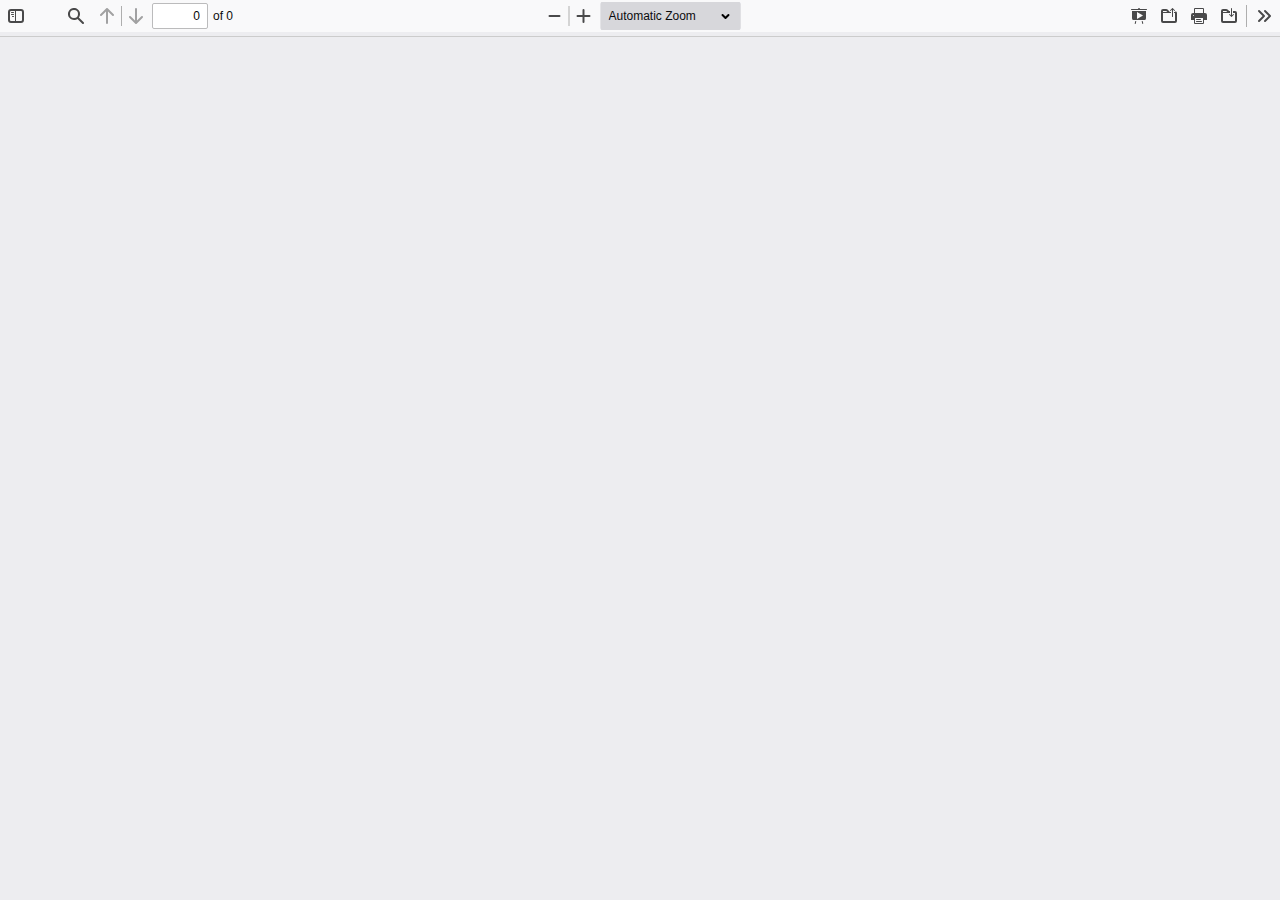
<file: src/main/resources/static/portpdf/web/viewer.html>
﻿<!DOCTYPE html>
<!--
Copyright 2012 Mozilla Foundation

Licensed under the Apache License, Version 2.0 (the "License");
you may not use this file except in compliance with the License.
You may obtain a copy of the License at

    http://www.apache.org/licenses/LICENSE-2.0

Unless required by applicable law or agreed to in writing, software
distributed under the License is distributed on an "AS IS" BASIS,
WITHOUT WARRANTIES OR CONDITIONS OF ANY KIND, either express or implied.
See the License for the specific language governing permissions and
limitations under the License.

Adobe CMap resources are covered by their own copyright but the same license:

    Copyright 1990-2015 Adobe Systems Incorporated.

See https://github.com/adobe-type-tools/cmap-resources
-->
<html dir="ltr" mozdisallowselectionprint>
  <head>
    <meta charset="utf-8">
    <meta name="viewport" content="width=device-width, initial-scale=1, maximum-scale=1">
    <meta name="google" content="notranslate">
    <title>PDF.js viewer</title>


    <link rel="stylesheet" href="viewer.css">


<!-- This snippet is used in production (included from viewer.html) -->
<link rel="resource" type="application/l10n" href="locale/locale.properties">
<script src="../build/pdf.js"></script>


  <script src="viewer.js"></script>

  </head>

  <body tabindex="1">
    <div id="outerContainer">

      <div id="sidebarContainer">
        <div id="toolbarSidebar">
          <div id="toolbarSidebarLeft">
            <div id="sidebarViewButtons" class="splitToolbarButton toggled" role="radiogroup">
              <button id="viewThumbnail" class="toolbarButton toggled" title="Show Thumbnails" tabindex="2" data-l10n-id="thumbs" role="radio" aria-checked="true" aria-controls="thumbnailView">
                 <span data-l10n-id="thumbs_label">Thumbnails</span>
              </button>
              <button id="viewOutline" class="toolbarButton" title="Show Document Outline (double-click to expand/collapse all items)" tabindex="3" data-l10n-id="document_outline" role="radio" aria-checked="false" aria-controls="outlineView">
                 <span data-l10n-id="document_outline_label">Document Outline</span>
              </button>
              <button id="viewAttachments" class="toolbarButton" title="Show Attachments" tabindex="4" data-l10n-id="attachments" role="radio" aria-checked="false" aria-controls="attachmentsView">
                 <span data-l10n-id="attachments_label">Attachments</span>
              </button>
              <button id="viewLayers" class="toolbarButton" title="Show Layers (double-click to reset all layers to the default state)" tabindex="5" data-l10n-id="layers" role="radio" aria-checked="false" aria-controls="layersView">
                 <span data-l10n-id="layers_label">Layers</span>
              </button>
            </div>
          </div>

          <div id="toolbarSidebarRight">
            <div id="outlineOptionsContainer" class="hidden">
              <div class="verticalToolbarSeparator"></div>

              <button id="currentOutlineItem" class="toolbarButton" disabled="disabled" title="Find Current Outline Item" tabindex="6" data-l10n-id="current_outline_item">
                <span data-l10n-id="current_outline_item_label">Current Outline Item</span>
              </button>
            </div>
          </div>
        </div>
        <div id="sidebarContent">
          <div id="thumbnailView">
          </div>
          <div id="outlineView" class="hidden">
          </div>
          <div id="attachmentsView" class="hidden">
          </div>
          <div id="layersView" class="hidden">
          </div>
        </div>
        <div id="sidebarResizer"></div>
      </div>  <!-- sidebarContainer -->

      <div id="mainContainer">
        <div class="findbar hidden doorHanger" id="findbar">
          <div id="findbarInputContainer">
            <input id="findInput" class="toolbarField" title="Find" placeholder="Find in document…" tabindex="91" data-l10n-id="find_input" aria-invalid="false">
            <div class="splitToolbarButton">
              <button id="findPrevious" class="toolbarButton" title="Find the previous occurrence of the phrase" tabindex="92" data-l10n-id="find_previous">
                <span data-l10n-id="find_previous_label">Previous</span>
              </button>
              <div class="splitToolbarButtonSeparator"></div>
              <button id="findNext" class="toolbarButton" title="Find the next occurrence of the phrase" tabindex="93" data-l10n-id="find_next">
                <span data-l10n-id="find_next_label">Next</span>
              </button>
            </div>
          </div>

          <div id="findbarOptionsOneContainer">
            <input type="checkbox" id="findHighlightAll" class="toolbarField" tabindex="94">
            <label for="findHighlightAll" class="toolbarLabel" data-l10n-id="find_highlight">Highlight All</label>
            <input type="checkbox" id="findMatchCase" class="toolbarField" tabindex="95">
            <label for="findMatchCase" class="toolbarLabel" data-l10n-id="find_match_case_label">Match Case</label>
          </div>
          <div id="findbarOptionsTwoContainer">
            <input type="checkbox" id="findMatchDiacritics" class="toolbarField" tabindex="96">
            <label for="findMatchDiacritics" class="toolbarLabel" data-l10n-id="find_match_diacritics_label">Match Diacritics</label>
            <input type="checkbox" id="findEntireWord" class="toolbarField" tabindex="97">
            <label for="findEntireWord" class="toolbarLabel" data-l10n-id="find_entire_word_label">Whole Words</label>
          </div>

          <div id="findbarMessageContainer" aria-live="polite">
            <span id="findResultsCount" class="toolbarLabel"></span>
            <span id="findMsg" class="toolbarLabel"></span>
          </div>
        </div>  <!-- findbar -->

        <div id="secondaryToolbar" class="secondaryToolbar hidden doorHangerRight">
          <div id="secondaryToolbarButtonContainer">
            <button id="secondaryPresentationMode" class="secondaryToolbarButton presentationMode visibleLargeView" title="Switch to Presentation Mode" tabindex="51" data-l10n-id="presentation_mode">
              <span data-l10n-id="presentation_mode_label">Presentation Mode</span>
            </button>

            <button id="secondaryOpenFile" class="secondaryToolbarButton openFile visibleLargeView" title="Open File" tabindex="52" data-l10n-id="open_file">
              <span data-l10n-id="open_file_label">Open</span>
            </button>

            <button id="secondaryPrint" class="secondaryToolbarButton print visibleMediumView" title="Print" tabindex="53" data-l10n-id="print">
              <span data-l10n-id="print_label">Print</span>
            </button>

            <button id="secondaryDownload" class="secondaryToolbarButton download visibleMediumView" title="Download" tabindex="54" data-l10n-id="download">
              <span data-l10n-id="download_label">Download</span>
            </button>

            <a href="#" id="secondaryViewBookmark" class="secondaryToolbarButton bookmark visibleSmallView" title="Current view (copy or open in new window)" tabindex="55" data-l10n-id="bookmark">
              <span data-l10n-id="bookmark_label">Current View</span>
            </a>

            <div class="horizontalToolbarSeparator visibleLargeView"></div>

            <button id="firstPage" class="secondaryToolbarButton firstPage" title="Go to First Page" tabindex="56" data-l10n-id="first_page">
              <span data-l10n-id="first_page_label">Go to First Page</span>
            </button>
            <button id="lastPage" class="secondaryToolbarButton lastPage" title="Go to Last Page" tabindex="57" data-l10n-id="last_page">
              <span data-l10n-id="last_page_label">Go to Last Page</span>
            </button>

            <div class="horizontalToolbarSeparator"></div>

            <button id="pageRotateCw" class="secondaryToolbarButton rotateCw" title="Rotate Clockwise" tabindex="58" data-l10n-id="page_rotate_cw">
              <span data-l10n-id="page_rotate_cw_label">Rotate Clockwise</span>
            </button>
            <button id="pageRotateCcw" class="secondaryToolbarButton rotateCcw" title="Rotate Counterclockwise" tabindex="59" data-l10n-id="page_rotate_ccw">
              <span data-l10n-id="page_rotate_ccw_label">Rotate Counterclockwise</span>
            </button>

            <div class="horizontalToolbarSeparator"></div>

            <div id="cursorToolButtons" role="radiogroup">
              <button id="cursorSelectTool" class="secondaryToolbarButton selectTool toggled" title="Enable Text Selection Tool" tabindex="60" data-l10n-id="cursor_text_select_tool" role="radio" aria-checked="true">
                <span data-l10n-id="cursor_text_select_tool_label">Text Selection Tool</span>
              </button>
              <button id="cursorHandTool" class="secondaryToolbarButton handTool" title="Enable Hand Tool" tabindex="61" data-l10n-id="cursor_hand_tool" role="radio" aria-checked="false">
                <span data-l10n-id="cursor_hand_tool_label">Hand Tool</span>
              </button>
            </div>

            <div class="horizontalToolbarSeparator"></div>

            <div id="scrollModeButtons" role="radiogroup">
              <button id="scrollPage" class="secondaryToolbarButton scrollPage" title="Use Page Scrolling" tabindex="62" data-l10n-id="scroll_page" role="radio" aria-checked="false">
                <span data-l10n-id="scroll_page_label">Page Scrolling</span>
              </button>
              <button id="scrollVertical" class="secondaryToolbarButton scrollVertical toggled" title="Use Vertical Scrolling" tabindex="63" data-l10n-id="scroll_vertical" role="radio" aria-checked="true">
                <span data-l10n-id="scroll_vertical_label" >Vertical Scrolling</span>
              </button>
              <button id="scrollHorizontal" class="secondaryToolbarButton scrollHorizontal" title="Use Horizontal Scrolling" tabindex="64" data-l10n-id="scroll_horizontal" role="radio" aria-checked="false">
                <span data-l10n-id="scroll_horizontal_label">Horizontal Scrolling</span>
              </button>
              <button id="scrollWrapped" class="secondaryToolbarButton scrollWrapped" title="Use Wrapped Scrolling" tabindex="65" data-l10n-id="scroll_wrapped" role="radio" aria-checked="false">
                <span data-l10n-id="scroll_wrapped_label">Wrapped Scrolling</span>
              </button>
            </div>

            <div class="horizontalToolbarSeparator"></div>

            <div id="spreadModeButtons" role="radiogroup">
              <button id="spreadNone" class="secondaryToolbarButton spreadNone toggled" title="Do not join page spreads" tabindex="66" data-l10n-id="spread_none" role="radio" aria-checked="true">
                <span data-l10n-id="spread_none_label">No Spreads</span>
              </button>
              <button id="spreadOdd" class="secondaryToolbarButton spreadOdd" title="Join page spreads starting with odd-numbered pages" tabindex="67" data-l10n-id="spread_odd" role="radio" aria-checked="false">
                <span data-l10n-id="spread_odd_label">Odd Spreads</span>
              </button>
              <button id="spreadEven" class="secondaryToolbarButton spreadEven" title="Join page spreads starting with even-numbered pages" tabindex="68" data-l10n-id="spread_even" role="radio" aria-checked="false">
                <span data-l10n-id="spread_even_label">Even Spreads</span>
              </button>
            </div>

            <div class="horizontalToolbarSeparator"></div>

            <button id="documentProperties" class="secondaryToolbarButton documentProperties" title="Document Properties…" tabindex="69" data-l10n-id="document_properties" aria-controls="documentPropertiesDialog">
              <span data-l10n-id="document_properties_label">Document Properties…</span>
            </button>
          </div>
        </div>  <!-- secondaryToolbar -->

        <div class="toolbar">
          <div id="toolbarContainer">
            <div id="toolbarViewer">
              <div id="toolbarViewerLeft">
                <button id="sidebarToggle" class="toolbarButton" title="Toggle Sidebar" tabindex="11" data-l10n-id="toggle_sidebar" aria-expanded="false" aria-controls="sidebarContainer">
                  <span data-l10n-id="toggle_sidebar_label">Toggle Sidebar</span>
                </button>
                <div class="toolbarButtonSpacer"></div>
                <button id="viewFind" class="toolbarButton" title="Find in Document" tabindex="12" data-l10n-id="findbar" aria-expanded="false" aria-controls="findbar">
                  <span data-l10n-id="findbar_label">Find</span>
                </button>
                <div class="splitToolbarButton hiddenSmallView">
                  <button class="toolbarButton pageUp" title="Previous Page" id="previous" tabindex="13" data-l10n-id="previous">
                    <span data-l10n-id="previous_label">Previous</span>
                  </button>
                  <div class="splitToolbarButtonSeparator"></div>
                  <button class="toolbarButton pageDown" title="Next Page" id="next" tabindex="14" data-l10n-id="next">
                    <span data-l10n-id="next_label">Next</span>
                  </button>
                </div>
                <input type="number" id="pageNumber" class="toolbarField pageNumber" title="Page" value="1" size="4" min="1" tabindex="15" data-l10n-id="page" autocomplete="off">
                <span id="numPages" class="toolbarLabel"></span>
              </div>
              <div id="toolbarViewerRight">
                <button id="presentationMode" class="toolbarButton presentationMode hiddenLargeView" title="Switch to Presentation Mode" tabindex="31" data-l10n-id="presentation_mode">
                  <span data-l10n-id="presentation_mode_label">Presentation Mode</span>
                </button>

                <button id="openFile" class="toolbarButton openFile hiddenLargeView" title="Open File" tabindex="32" data-l10n-id="open_file">
                  <span data-l10n-id="open_file_label">Open</span>
                </button>

                <button id="print" class="toolbarButton print hiddenMediumView" title="Print" tabindex="33" data-l10n-id="print">
                  <span data-l10n-id="print_label">Print</span>
                </button>

                <button id="download" class="toolbarButton download hiddenMediumView" title="Download" tabindex="34" data-l10n-id="download">
                  <span data-l10n-id="download_label">Download</span>
                </button>
                <a href="#" id="viewBookmark" class="toolbarButton bookmark hiddenSmallView" title="Current view (copy or open in new window)" tabindex="35" data-l10n-id="bookmark">
                  <span data-l10n-id="bookmark_label">Current View</span>
                </a>

                <div class="verticalToolbarSeparator hiddenSmallView"></div>

                <button id="secondaryToolbarToggle" class="toolbarButton" title="Tools" tabindex="36" data-l10n-id="tools" aria-expanded="false" aria-controls="secondaryToolbar">
                  <span data-l10n-id="tools_label">Tools</span>
                </button>
              </div>
              <div id="toolbarViewerMiddle">
                <div class="splitToolbarButton">
                  <button id="zoomOut" class="toolbarButton zoomOut" title="Zoom Out" tabindex="21" data-l10n-id="zoom_out">
                    <span data-l10n-id="zoom_out_label">Zoom Out</span>
                  </button>
                  <div class="splitToolbarButtonSeparator"></div>
                  <button id="zoomIn" class="toolbarButton zoomIn" title="Zoom In" tabindex="22" data-l10n-id="zoom_in">
                    <span data-l10n-id="zoom_in_label">Zoom In</span>
                   </button>
                </div>
                <span id="scaleSelectContainer" class="dropdownToolbarButton">
                  <select id="scaleSelect" title="Zoom" tabindex="23" data-l10n-id="zoom">
                    <option id="pageAutoOption" title="" value="auto" selected="selected" data-l10n-id="page_scale_auto">Automatic Zoom</option>
                    <option id="pageActualOption" title="" value="page-actual" data-l10n-id="page_scale_actual">Actual Size</option>
                    <option id="pageFitOption" title="" value="page-fit" data-l10n-id="page_scale_fit">Page Fit</option>
                    <option id="pageWidthOption" title="" value="page-width" data-l10n-id="page_scale_width">Page Width</option>
                    <option id="customScaleOption" title="" value="custom" disabled="disabled" hidden="true"></option>
                    <option title="" value="0.5" data-l10n-id="page_scale_percent" data-l10n-args='{ "scale": 50 }'>50%</option>
                    <option title="" value="0.75" data-l10n-id="page_scale_percent" data-l10n-args='{ "scale": 75 }'>75%</option>
                    <option title="" value="1" data-l10n-id="page_scale_percent" data-l10n-args='{ "scale": 100 }'>100%</option>
                    <option title="" value="1.25" data-l10n-id="page_scale_percent" data-l10n-args='{ "scale": 125 }'>125%</option>
                    <option title="" value="1.5" data-l10n-id="page_scale_percent" data-l10n-args='{ "scale": 150 }'>150%</option>
                    <option title="" value="2" data-l10n-id="page_scale_percent" data-l10n-args='{ "scale": 200 }'>200%</option>
                    <option title="" value="3" data-l10n-id="page_scale_percent" data-l10n-args='{ "scale": 300 }'>300%</option>
                    <option title="" value="4" data-l10n-id="page_scale_percent" data-l10n-args='{ "scale": 400 }'>400%</option>
                  </select>
                </span>
              </div>
            </div>
            <div id="loadingBar">
              <div class="progress">
                <div class="glimmer">
                </div>
              </div>
            </div>
          </div>
        </div>

        <div id="viewerContainer" tabindex="0">
          <div id="viewer" class="pdfViewer"></div>
        </div>

        <div id="errorWrapper" hidden='true'>
          <div id="errorMessageLeft">
            <span id="errorMessage"></span>
            <button id="errorShowMore" data-l10n-id="error_more_info">
              More Information
            </button>
            <button id="errorShowLess" data-l10n-id="error_less_info" hidden='true'>
              Less Information
            </button>
          </div>
          <div id="errorMessageRight">
            <button id="errorClose" data-l10n-id="error_close">
              Close
            </button>
          </div>
          <div id="errorSpacer"></div>
          <textarea id="errorMoreInfo" hidden='true' readonly="readonly"></textarea>
        </div>
      </div> <!-- mainContainer -->

      <div id="dialogContainer">
        <dialog id="passwordDialog">
          <div class="row">
            <label for="password" id="passwordText" data-l10n-id="password_label">Enter the password to open this PDF file:</label>
          </div>
          <div class="row">
            <input type="password" id="password" class="toolbarField">
          </div>
          <div class="buttonRow">
            <button id="passwordCancel" class="dialogButton"><span data-l10n-id="password_cancel">Cancel</span></button>
            <button id="passwordSubmit" class="dialogButton"><span data-l10n-id="password_ok">OK</span></button>
          </div>
        </dialog>
        <dialog id="documentPropertiesDialog">
          <div class="row">
            <span id="fileNameLabel" data-l10n-id="document_properties_file_name">File name:</span>
            <p id="fileNameField" aria-labelledby="fileNameLabel">-</p>
          </div>
          <div class="row">
            <span id="fileSizeLabel" data-l10n-id="document_properties_file_size">File size:</span>
            <p id="fileSizeField" aria-labelledby="fileSizeLabel">-</p>
          </div>
          <div class="separator"></div>
          <div class="row">
            <span id="titleLabel" data-l10n-id="document_properties_title">Title:</span>
            <p id="titleField" aria-labelledby="titleLabel">-</p>
          </div>
          <div class="row">
            <span id="authorLabel" data-l10n-id="document_properties_author">Author:</span>
            <p id="authorField" aria-labelledby="authorLabel">-</p>
          </div>
          <div class="row">
            <span id="subjectLabel" data-l10n-id="document_properties_subject">Subject:</span>
            <p id="subjectField" aria-labelledby="subjectLabel">-</p>
          </div>
          <div class="row">
            <span id="keywordsLabel" data-l10n-id="document_properties_keywords">Keywords:</span>
            <p id="keywordsField" aria-labelledby="keywordsLabel">-</p>
          </div>
          <div class="row">
            <span id="creationDateLabel" data-l10n-id="document_properties_creation_date">Creation Date:</span>
            <p id="creationDateField" aria-labelledby="creationDateLabel">-</p>
          </div>
          <div class="row">
            <span id="modificationDateLabel" data-l10n-id="document_properties_modification_date">Modification Date:</span>
            <p id="modificationDateField" aria-labelledby="modificationDateLabel">-</p>
          </div>
          <div class="row">
            <span id="creatorLabel" data-l10n-id="document_properties_creator">Creator:</span>
            <p id="creatorField" aria-labelledby="creatorLabel">-</p>
          </div>
          <div class="separator"></div>
          <div class="row">
            <span id="producerLabel" data-l10n-id="document_properties_producer">PDF Producer:</span>
            <p id="producerField" aria-labelledby="producerLabel">-</p>
          </div>
          <div class="row">
            <span id="versionLabel" data-l10n-id="document_properties_version">PDF Version:</span>
            <p id="versionField" aria-labelledby="versionLabel">-</p>
          </div>
          <div class="row">
            <span id="pageCountLabel" data-l10n-id="document_properties_page_count">Page Count:</span>
            <p id="pageCountField" aria-labelledby="pageCountLabel">-</p>
          </div>
          <div class="row">
            <span id="pageSizeLabel" data-l10n-id="document_properties_page_size">Page Size:</span>
            <p id="pageSizeField" aria-labelledby="pageSizeLabel">-</p>
          </div>
          <div class="separator"></div>
          <div class="row">
            <span id="linearizedLabel" data-l10n-id="document_properties_linearized">Fast Web View:</span>
            <p id="linearizedField" aria-labelledby="linearizedLabel">-</p>
          </div>
          <div class="buttonRow">
            <button id="documentPropertiesClose" class="dialogButton"><span data-l10n-id="document_properties_close">Close</span></button>
          </div>
        </dialog>
        <dialog id="printServiceDialog" style="min-width: 200px;">
          <div class="row">
            <span data-l10n-id="print_progress_message">Preparing document for printing…</span>
          </div>
          <div class="row">
            <progress value="0" max="100"></progress>
            <span data-l10n-id="print_progress_percent" data-l10n-args='{ "progress": 0 }' class="relative-progress">0%</span>
          </div>
          <div class="buttonRow">
            <button id="printCancel" class="dialogButton"><span data-l10n-id="print_progress_close">Cancel</span></button>
          </div>
        </dialog>
      </div>  <!-- dialogContainer -->

    </div> <!-- outerContainer -->
    <div id="printContainer"></div>

    <input type="file" id="fileInput" class="hidden">
  </body>
</html>
</file>
<file: src/main/resources/static/portpdf/web/viewer.css>
/* Copyright 2014 Mozilla Foundation
 *
 * Licensed under the Apache License, Version 2.0 (the "License");
 * you may not use this file except in compliance with the License.
 * You may obtain a copy of the License at
 *
 *     http://www.apache.org/licenses/LICENSE-2.0
 *
 * Unless required by applicable law or agreed to in writing, software
 * distributed under the License is distributed on an "AS IS" BASIS,
 * WITHOUT WARRANTIES OR CONDITIONS OF ANY KIND, either express or implied.
 * See the License for the specific language governing permissions and
 * limitations under the License.
 */

.textLayer {
  position: absolute;
  text-align: initial;
  left: 0;
  top: 0;
  right: 0;
  bottom: 0;
  overflow: hidden;
  opacity: 0.2;
  line-height: 1;
  -webkit-text-size-adjust: none;
     -moz-text-size-adjust: none;
          text-size-adjust: none;
  forced-color-adjust: none;
}

.textLayer span,
.textLayer br {
  color: transparent;
  position: absolute;
  white-space: pre;
  cursor: text;
  transform-origin: 0% 0%;
}

/* Only necessary in Google Chrome, see issue 14205, and most unfortunately
 * the problem doesn't show up in "text" reference tests. */
.textLayer span.markedContent {
  top: 0;
  height: 0;
}

.textLayer .highlight {
  margin: -1px;
  padding: 1px;
  background-color: rgba(180, 0, 170, 1);
  border-radius: 4px;
}

.textLayer .highlight.appended {
  position: initial;
}

.textLayer .highlight.begin {
  border-radius: 4px 0 0 4px;
}

.textLayer .highlight.end {
  border-radius: 0 4px 4px 0;
}

.textLayer .highlight.middle {
  border-radius: 0;
}

.textLayer .highlight.selected {
  background-color: rgba(0, 100, 0, 1);
}

.textLayer ::-moz-selection {
  background: rgba(0, 0, 255, 1);
}

.textLayer ::selection {
  background: rgba(0, 0, 255, 1);
}

/* Avoids https://github.com/mozilla/pdf.js/issues/13840 in Chrome */
.textLayer br::-moz-selection {
  background: transparent;
}
.textLayer br::selection {
  background: transparent;
}

.textLayer .endOfContent {
  display: block;
  position: absolute;
  left: 0;
  top: 100%;
  right: 0;
  bottom: 0;
  z-index: -1;
  cursor: default;
  -webkit-user-select: none;
     -moz-user-select: none;
          user-select: none;
}

.textLayer .endOfContent.active {
  top: 0;
}


:root {
  --annotation-unfocused-field-background: url("data:image/svg+xml;charset=UTF-8,<svg width='1px' height='1px' xmlns='http://www.w3.org/2000/svg'><rect width='100%' height='100%' style='fill:rgba(0, 54, 255, 0.13);'/></svg>");
}

.annotationLayer section {
  position: absolute;
  text-align: initial;
}

.annotationLayer .linkAnnotation > a,
.annotationLayer .buttonWidgetAnnotation.pushButton > a {
  position: absolute;
  font-size: 1em;
  top: 0;
  left: 0;
  width: 100%;
  height: 100%;
}

.annotationLayer .buttonWidgetAnnotation.pushButton > canvas {
  position: relative;
  top: 0;
  left: 0;
  z-index: -1;
}

.annotationLayer .linkAnnotation > a:hover,
.annotationLayer .buttonWidgetAnnotation.pushButton > a:hover {
  opacity: 0.2;
  background: rgba(255, 255, 0, 1);
  box-shadow: 0 2px 10px rgba(255, 255, 0, 1);
}

.annotationLayer .textAnnotation img {
  position: absolute;
  cursor: pointer;
}

.annotationLayer .textWidgetAnnotation input,
.annotationLayer .textWidgetAnnotation textarea,
.annotationLayer .choiceWidgetAnnotation select,
.annotationLayer .buttonWidgetAnnotation.checkBox input,
.annotationLayer .buttonWidgetAnnotation.radioButton input {
  background-image: var(--annotation-unfocused-field-background);
  border: 1px solid transparent;
  box-sizing: border-box;
  font-size: 9px;
  height: 100%;
  margin: 0;
  padding: 0 3px;
  vertical-align: top;
  width: 100%;
}

.annotationLayer .choiceWidgetAnnotation select option {
  padding: 0;
}

.annotationLayer .buttonWidgetAnnotation.radioButton input {
  border-radius: 50%;
}

.annotationLayer .textWidgetAnnotation textarea {
  font: message-box;
  font-size: 9px;
  resize: none;
}

.annotationLayer .textWidgetAnnotation input[disabled],
.annotationLayer .textWidgetAnnotation textarea[disabled],
.annotationLayer .choiceWidgetAnnotation select[disabled],
.annotationLayer .buttonWidgetAnnotation.checkBox input[disabled],
.annotationLayer .buttonWidgetAnnotation.radioButton input[disabled] {
  background: none;
  border: 1px solid transparent;
  cursor: not-allowed;
}

.annotationLayer .textWidgetAnnotation input:hover,
.annotationLayer .textWidgetAnnotation textarea:hover,
.annotationLayer .choiceWidgetAnnotation select:hover,
.annotationLayer .buttonWidgetAnnotation.checkBox input:hover,
.annotationLayer .buttonWidgetAnnotation.radioButton input:hover {
  border: 1px solid rgba(0, 0, 0, 1);
}

.annotationLayer .textWidgetAnnotation input:focus,
.annotationLayer .textWidgetAnnotation textarea:focus,
.annotationLayer .choiceWidgetAnnotation select:focus {
  background: none;
  border: 1px solid transparent;
}

.annotationLayer .textWidgetAnnotation input :focus,
.annotationLayer .textWidgetAnnotation textarea :focus,
.annotationLayer .choiceWidgetAnnotation select :focus,
.annotationLayer .buttonWidgetAnnotation.checkBox :focus,
.annotationLayer .buttonWidgetAnnotation.radioButton :focus {
  background-image: none;
  background-color: transparent;
  outline: auto;
}

.annotationLayer .buttonWidgetAnnotation.checkBox input:checked:before,
.annotationLayer .buttonWidgetAnnotation.checkBox input:checked:after,
.annotationLayer .buttonWidgetAnnotation.radioButton input:checked:before {
  background-color: rgba(0, 0, 0, 1);
  content: "";
  display: block;
  position: absolute;
}

.annotationLayer .buttonWidgetAnnotation.checkBox input:checked:before,
.annotationLayer .buttonWidgetAnnotation.checkBox input:checked:after {
  height: 80%;
  left: 45%;
  width: 1px;
}

.annotationLayer .buttonWidgetAnnotation.checkBox input:checked:before {
  transform: rotate(45deg);
}

.annotationLayer .buttonWidgetAnnotation.checkBox input:checked:after {
  transform: rotate(-45deg);
}

.annotationLayer .buttonWidgetAnnotation.radioButton input:checked:before {
  border-radius: 50%;
  height: 50%;
  left: 30%;
  top: 20%;
  width: 50%;
}

.annotationLayer .textWidgetAnnotation input.comb {
  font-family: monospace;
  padding-left: 2px;
  padding-right: 0;
}

.annotationLayer .textWidgetAnnotation input.comb:focus {
  /*
   * Letter spacing is placed on the right side of each character. Hence, the
   * letter spacing of the last character may be placed outside the visible
   * area, causing horizontal scrolling. We avoid this by extending the width
   * when the element has focus and revert this when it loses focus.
   */
  width: 103%;
}

.annotationLayer .buttonWidgetAnnotation.checkBox input,
.annotationLayer .buttonWidgetAnnotation.radioButton input {
  -webkit-appearance: none;
     -moz-appearance: none;
          appearance: none;
  padding: 0;
}

.annotationLayer .popupWrapper {
  position: absolute;
  width: 20em;
}

.annotationLayer .popup {
  position: absolute;
  z-index: 200;
  max-width: 20em;
  background-color: rgba(255, 255, 153, 1);
  box-shadow: 0 2px 5px rgba(136, 136, 136, 1);
  border-radius: 2px;
  padding: 6px;
  margin-left: 5px;
  cursor: pointer;
  font: message-box;
  font-size: 9px;
  white-space: normal;
  word-wrap: break-word;
}

.annotationLayer .popup > * {
  font-size: 9px;
}

.annotationLayer .popup h1 {
  display: inline-block;
}

.annotationLayer .popupDate {
  display: inline-block;
  margin-left: 5px;
}

.annotationLayer .popupContent {
  border-top: 1px solid rgba(51, 51, 51, 1);
  margin-top: 2px;
  padding-top: 2px;
}

.annotationLayer .richText > * {
  white-space: pre-wrap;
}

.annotationLayer .highlightAnnotation,
.annotationLayer .underlineAnnotation,
.annotationLayer .squigglyAnnotation,
.annotationLayer .strikeoutAnnotation,
.annotationLayer .freeTextAnnotation,
.annotationLayer .lineAnnotation svg line,
.annotationLayer .squareAnnotation svg rect,
.annotationLayer .circleAnnotation svg ellipse,
.annotationLayer .polylineAnnotation svg polyline,
.annotationLayer .polygonAnnotation svg polygon,
.annotationLayer .caretAnnotation,
.annotationLayer .inkAnnotation svg polyline,
.annotationLayer .stampAnnotation,
.annotationLayer .fileAttachmentAnnotation {
  cursor: pointer;
}


:root {
  --xfa-unfocused-field-background: url("data:image/svg+xml;charset=UTF-8,<svg width='1px' height='1px' xmlns='http://www.w3.org/2000/svg'><rect width='100%' height='100%' style='fill:rgba(0, 54, 255, 0.13);'/></svg>");
}

.xfaLayer .highlight {
  margin: -1px;
  padding: 1px;
  background-color: rgba(239, 203, 237, 1);
  border-radius: 4px;
}

.xfaLayer .highlight.appended {
  position: initial;
}

.xfaLayer .highlight.begin {
  border-radius: 4px 0 0 4px;
}

.xfaLayer .highlight.end {
  border-radius: 0 4px 4px 0;
}

.xfaLayer .highlight.middle {
  border-radius: 0;
}

.xfaLayer .highlight.selected {
  background-color: rgba(203, 223, 203, 1);
}

.xfaLayer ::-moz-selection {
  background: rgba(0, 0, 255, 1);
}

.xfaLayer ::selection {
  background: rgba(0, 0, 255, 1);
}

.xfaPage {
  overflow: hidden;
  position: relative;
}

.xfaContentarea {
  position: absolute;
}

.xfaPrintOnly {
  display: none;
}

.xfaLayer {
  position: absolute;
  text-align: initial;
  top: 0;
  left: 0;
  transform-origin: 0 0;
  line-height: 1.2;
}

.xfaLayer * {
  color: inherit;
  font: inherit;
  font-style: inherit;
  font-weight: inherit;
  font-kerning: inherit;
  letter-spacing: -0.01px;
  text-align: inherit;
  text-decoration: inherit;
  box-sizing: border-box;
  background-color: transparent;
  padding: 0;
  margin: 0;
  pointer-events: auto;
  line-height: inherit;
}

.xfaLayer div {
  pointer-events: none;
}

.xfaLayer svg {
  pointer-events: none;
}

.xfaLayer svg * {
  pointer-events: none;
}

.xfaLayer a {
  color: blue;
}

.xfaRich li {
  margin-left: 3em;
}

.xfaFont {
  color: black;
  font-weight: normal;
  font-kerning: none;
  font-size: 10px;
  font-style: normal;
  letter-spacing: 0;
  text-decoration: none;
  vertical-align: 0;
}

.xfaCaption {
  overflow: hidden;
  flex: 0 0 auto;
}

.xfaCaptionForCheckButton {
  overflow: hidden;
  flex: 1 1 auto;
}

.xfaLabel {
  height: 100%;
  width: 100%;
}

.xfaLeft {
  display: flex;
  flex-direction: row;
  align-items: center;
}

.xfaRight {
  display: flex;
  flex-direction: row-reverse;
  align-items: center;
}

.xfaLeft > .xfaCaption,
.xfaLeft > .xfaCaptionForCheckButton,
.xfaRight > .xfaCaption,
.xfaRight > .xfaCaptionForCheckButton {
  max-height: 100%;
}

.xfaTop {
  display: flex;
  flex-direction: column;
  align-items: flex-start;
}

.xfaBottom {
  display: flex;
  flex-direction: column-reverse;
  align-items: flex-start;
}

.xfaTop > .xfaCaption,
.xfaTop > .xfaCaptionForCheckButton,
.xfaBottom > .xfaCaption,
.xfaBottom > .xfaCaptionForCheckButton {
  width: 100%;
}

.xfaBorder {
  background-color: transparent;
  position: absolute;
  pointer-events: none;
}

.xfaWrapped {
  width: 100%;
  height: 100%;
}

.xfaTextfield:focus,
.xfaSelect:focus {
  background-image: none;
  background-color: transparent;
  outline: auto;
  outline-offset: -1px;
}

.xfaCheckbox:focus,
.xfaRadio:focus {
  outline: auto;
}

.xfaTextfield,
.xfaSelect {
  height: 100%;
  width: 100%;
  flex: 1 1 auto;
  border: none;
  resize: none;
  background-image: var(--xfa-unfocused-field-background);
}

.xfaTop > .xfaTextfield,
.xfaTop > .xfaSelect,
.xfaBottom > .xfaTextfield,
.xfaBottom > .xfaSelect {
  flex: 0 1 auto;
}

.xfaButton {
  cursor: pointer;
  width: 100%;
  height: 100%;
  border: none;
  text-align: center;
}

.xfaLink {
  width: 100%;
  height: 100%;
  position: absolute;
  top: 0;
  left: 0;
}

.xfaCheckbox,
.xfaRadio {
  width: 100%;
  height: 100%;
  flex: 0 0 auto;
  border: none;
}

.xfaRich {
  white-space: pre-wrap;
  width: 100%;
  height: 100%;
}

.xfaImage {
  -o-object-position: left top;
     object-position: left top;
  -o-object-fit: contain;
     object-fit: contain;
  width: 100%;
  height: 100%;
}

.xfaLrTb,
.xfaRlTb,
.xfaTb {
  display: flex;
  flex-direction: column;
  align-items: stretch;
}

.xfaLr {
  display: flex;
  flex-direction: row;
  align-items: stretch;
}

.xfaRl {
  display: flex;
  flex-direction: row-reverse;
  align-items: stretch;
}

.xfaTb > div {
  justify-content: left;
}

.xfaPosition {
  position: relative;
}

.xfaArea {
  position: relative;
}

.xfaValignMiddle {
  display: flex;
  align-items: center;
}

.xfaTable {
  display: flex;
  flex-direction: column;
  align-items: stretch;
}

.xfaTable .xfaRow {
  display: flex;
  flex-direction: row;
  align-items: stretch;
}

.xfaTable .xfaRlRow {
  display: flex;
  flex-direction: row-reverse;
  align-items: stretch;
  flex: 1;
}

.xfaTable .xfaRlRow > div {
  flex: 1;
}

.xfaNonInteractive input,
.xfaNonInteractive textarea,
.xfaDisabled input,
.xfaDisabled textarea,
.xfaReadOnly input,
.xfaReadOnly textarea {
  background: initial;
}

@media print {
  .xfaTextfield,
  .xfaSelect {
    background: transparent;
  }

  .xfaSelect {
    -webkit-appearance: none;
       -moz-appearance: none;
            appearance: none;
    text-indent: 1px;
    text-overflow: "";
  }
}

:root {
  --pdfViewer-padding-bottom: 0;
  --page-margin: 1px auto -8px;
  --page-border: 9px solid transparent;
  --spreadHorizontalWrapped-margin-LR: -3.5px;
  --zoom-factor: 1;
}

@media screen and (forced-colors: active) {
  :root {
    --pdfViewer-padding-bottom: 9px;
    --page-margin: 9px auto 0;
    --page-border: none;
    --spreadHorizontalWrapped-margin-LR: 4.5px;
  }
}

.pdfViewer {
  padding-bottom: var(--pdfViewer-padding-bottom);
}

.pdfViewer .canvasWrapper {
  overflow: hidden;
}

.pdfViewer .page {
  direction: ltr;
  width: 816px;
  height: 1056px;
  margin: var(--page-margin);
  position: relative;
  overflow: visible;
  border: var(--page-border);
  background-clip: content-box;
  -o-border-image: url(images/shadow.png) 9 9 repeat;
     border-image: url(images/shadow.png) 9 9 repeat;
  background-color: rgba(255, 255, 255, 1);
}

.pdfViewer .dummyPage {
  position: relative;
  width: 0;
  /* The height is set via JS, see `BaseViewer.#ensurePageViewVisible`. */
}

.pdfViewer.removePageBorders .page {
  margin: 0 auto 10px;
  border: none;
}

.pdfViewer.singlePageView {
  display: inline-block;
}

.pdfViewer.singlePageView .page {
  margin: 0;
  border: none;
}

.pdfViewer.scrollHorizontal,
.pdfViewer.scrollWrapped,
.spread {
  margin-left: 3.5px;
  margin-right: 3.5px;
  text-align: center;
}

.pdfViewer.scrollHorizontal,
.spread {
  white-space: nowrap;
}

.pdfViewer.removePageBorders,
.pdfViewer.scrollHorizontal .spread,
.pdfViewer.scrollWrapped .spread {
  margin-left: 0;
  margin-right: 0;
}

.spread .page,
.spread .dummyPage,
.pdfViewer.scrollHorizontal .page,
.pdfViewer.scrollWrapped .page,
.pdfViewer.scrollHorizontal .spread,
.pdfViewer.scrollWrapped .spread {
  display: inline-block;
  vertical-align: middle;
}

.spread .page,
.pdfViewer.scrollHorizontal .page,
.pdfViewer.scrollWrapped .page {
  margin-left: var(--spreadHorizontalWrapped-margin-LR);
  margin-right: var(--spreadHorizontalWrapped-margin-LR);
}

.pdfViewer.removePageBorders .spread .page,
.pdfViewer.removePageBorders.scrollHorizontal .page,
.pdfViewer.removePageBorders.scrollWrapped .page {
  margin-left: 5px;
  margin-right: 5px;
}

.pdfViewer .page canvas {
  margin: 0;
  display: block;
}

.pdfViewer .page canvas[hidden] {
  display: none;
}

.pdfViewer .page .loadingIcon {
  position: absolute;
  display: block;
  left: 0;
  top: 0;
  right: 0;
  bottom: 0;
  background: url("images/loading-icon.gif") center no-repeat;
}
.pdfViewer .page .loadingIcon.notVisible {
  background: none;
}

.pdfViewer.enablePermissions .textLayer span {
  -webkit-user-select: none !important;
     -moz-user-select: none !important;
          user-select: none !important;
  cursor: not-allowed;
}

.pdfPresentationMode .pdfViewer {
  padding-bottom: 0;
}

.pdfPresentationMode .spread {
  margin: 0;
}

.pdfPresentationMode .pdfViewer .page {
  margin: 0 auto;
  border: 2px solid transparent;
}

:root {
  --dir-factor: 1;
  --sidebar-width: 200px;
  --sidebar-transition-duration: 200ms;
  --sidebar-transition-timing-function: ease;
  --scale-select-container-width: 140px;
  --scale-select-overflow: 22px;
  --loadingBar-end-offset: 0;

  --toolbar-icon-opacity: 0.7;
  --doorhanger-icon-opacity: 0.9;

  --main-color: rgba(12, 12, 13, 1);
  --body-bg-color: rgba(237, 237, 240, 1);
  --errorWrapper-bg-color: rgba(255, 110, 110, 1); /* -webkit-non-mozcentral */
  --progressBar-color: rgba(10, 132, 255, 1);
  --progressBar-indeterminate-bg-color: rgba(221, 221, 222, 1);
  --progressBar-indeterminate-blend-color: rgba(116, 177, 239, 1);
  --scrollbar-color: auto;
  --scrollbar-bg-color: auto;
  --toolbar-icon-bg-color: rgba(0, 0, 0, 1);
  --toolbar-icon-hover-bg-color: rgba(0, 0, 0, 1);

  --sidebar-narrow-bg-color: rgba(237, 237, 240, 0.9);
  --sidebar-toolbar-bg-color: rgba(245, 246, 247, 1);
  --toolbar-bg-color: rgba(249, 249, 250, 1);
  --toolbar-border-color: rgba(204, 204, 204, 1);
  --button-hover-color: rgba(221, 222, 223, 1);
  --toggled-btn-color: rgba(0, 0, 0, 1);
  --toggled-btn-bg-color: rgba(0, 0, 0, 0.3);
  --toggled-hover-active-btn-color: rgba(0, 0, 0, 0.4);
  --dropdown-btn-bg-color: rgba(215, 215, 219, 1);
  --separator-color: rgba(0, 0, 0, 0.3);
  --field-color: rgba(6, 6, 6, 1);
  --field-bg-color: rgba(255, 255, 255, 1);
  --field-border-color: rgba(187, 187, 188, 1);
  --treeitem-color: rgba(0, 0, 0, 0.8);
  --treeitem-hover-color: rgba(0, 0, 0, 0.9);
  --treeitem-selected-color: rgba(0, 0, 0, 0.9);
  --treeitem-selected-bg-color: rgba(0, 0, 0, 0.25);
  --sidebaritem-bg-color: rgba(0, 0, 0, 0.15);
  --doorhanger-bg-color: rgba(255, 255, 255, 1);
  --doorhanger-border-color: rgba(12, 12, 13, 0.2);
  --doorhanger-hover-color: rgba(12, 12, 13, 1);
  --doorhanger-hover-bg-color: rgba(237, 237, 237, 1);
  --doorhanger-separator-color: rgba(222, 222, 222, 1);
  --dialog-button-border: 0 none;
  --dialog-button-bg-color: rgba(12, 12, 13, 0.1);
  --dialog-button-hover-bg-color: rgba(12, 12, 13, 0.3);

  --loading-icon: url(images/loading.svg);
  --treeitem-expanded-icon: url(images/treeitem-expanded.svg);
  --treeitem-collapsed-icon: url(images/treeitem-collapsed.svg);
  --toolbarButton-menuArrow-icon: url(images/toolbarButton-menuArrow.svg);
  --toolbarButton-sidebarToggle-icon: url(images/toolbarButton-sidebarToggle.svg);
  --toolbarButton-secondaryToolbarToggle-icon: url(images/toolbarButton-secondaryToolbarToggle.svg);
  --toolbarButton-pageUp-icon: url(images/toolbarButton-pageUp.svg);
  --toolbarButton-pageDown-icon: url(images/toolbarButton-pageDown.svg);
  --toolbarButton-zoomOut-icon: url(images/toolbarButton-zoomOut.svg);
  --toolbarButton-zoomIn-icon: url(images/toolbarButton-zoomIn.svg);
  --toolbarButton-presentationMode-icon: url(images/toolbarButton-presentationMode.svg);
  --toolbarButton-print-icon: url(images/toolbarButton-print.svg);
  --toolbarButton-openFile-icon: url(images/toolbarButton-openFile.svg);
  --toolbarButton-download-icon: url(images/toolbarButton-download.svg);
  --toolbarButton-bookmark-icon: url(images/toolbarButton-bookmark.svg);
  --toolbarButton-viewThumbnail-icon: url(images/toolbarButton-viewThumbnail.svg);
  --toolbarButton-viewOutline-icon: url(images/toolbarButton-viewOutline.svg);
  --toolbarButton-viewAttachments-icon: url(images/toolbarButton-viewAttachments.svg);
  --toolbarButton-viewLayers-icon: url(images/toolbarButton-viewLayers.svg);
  --toolbarButton-currentOutlineItem-icon: url(images/toolbarButton-currentOutlineItem.svg);
  --toolbarButton-search-icon: url(images/toolbarButton-search.svg);
  --findbarButton-previous-icon: url(images/findbarButton-previous.svg);
  --findbarButton-next-icon: url(images/findbarButton-next.svg);
  --secondaryToolbarButton-firstPage-icon: url(images/secondaryToolbarButton-firstPage.svg);
  --secondaryToolbarButton-lastPage-icon: url(images/secondaryToolbarButton-lastPage.svg);
  --secondaryToolbarButton-rotateCcw-icon: url(images/secondaryToolbarButton-rotateCcw.svg);
  --secondaryToolbarButton-rotateCw-icon: url(images/secondaryToolbarButton-rotateCw.svg);
  --secondaryToolbarButton-selectTool-icon: url(images/secondaryToolbarButton-selectTool.svg);
  --secondaryToolbarButton-handTool-icon: url(images/secondaryToolbarButton-handTool.svg);
  --secondaryToolbarButton-scrollPage-icon: url(images/secondaryToolbarButton-scrollPage.svg);
  --secondaryToolbarButton-scrollVertical-icon: url(images/secondaryToolbarButton-scrollVertical.svg);
  --secondaryToolbarButton-scrollHorizontal-icon: url(images/secondaryToolbarButton-scrollHorizontal.svg);
  --secondaryToolbarButton-scrollWrapped-icon: url(images/secondaryToolbarButton-scrollWrapped.svg);
  --secondaryToolbarButton-spreadNone-icon: url(images/secondaryToolbarButton-spreadNone.svg);
  --secondaryToolbarButton-spreadOdd-icon: url(images/secondaryToolbarButton-spreadOdd.svg);
  --secondaryToolbarButton-spreadEven-icon: url(images/secondaryToolbarButton-spreadEven.svg);
  --secondaryToolbarButton-documentProperties-icon: url(images/secondaryToolbarButton-documentProperties.svg);
}

[dir="rtl"]:root {
  --dir-factor: -1;
}

@media (prefers-color-scheme: dark) {
  :root {
    --main-color: rgba(249, 249, 250, 1);
    --body-bg-color: rgba(42, 42, 46, 1);
    --errorWrapper-bg-color: rgba(169, 14, 14, 1); /* -webkit-non-mozcentral */
    --progressBar-color: rgba(0, 96, 223, 1);
    --progressBar-indeterminate-bg-color: rgba(40, 40, 43, 1);
    --progressBar-indeterminate-blend-color: rgba(20, 68, 133, 1);
    --scrollbar-color: rgba(121, 121, 123, 1);
    --scrollbar-bg-color: rgba(35, 35, 39, 1);
    --toolbar-icon-bg-color: rgba(255, 255, 255, 1);
    --toolbar-icon-hover-bg-color: rgba(255, 255, 255, 1);

    --sidebar-narrow-bg-color: rgba(42, 42, 46, 0.9);
    --sidebar-toolbar-bg-color: rgba(50, 50, 52, 1);
    --toolbar-bg-color: rgba(56, 56, 61, 1);
    --toolbar-border-color: rgba(12, 12, 13, 1);
    --button-hover-color: rgba(102, 102, 103, 1);
    --toggled-btn-color: rgba(255, 255, 255, 1);
    --toggled-btn-bg-color: rgba(0, 0, 0, 0.3);
    --toggled-hover-active-btn-color: rgba(0, 0, 0, 0.4);
    --dropdown-btn-bg-color: rgba(74, 74, 79, 1);
    --separator-color: rgba(0, 0, 0, 0.3);
    --field-color: rgba(250, 250, 250, 1);
    --field-bg-color: rgba(64, 64, 68, 1);
    --field-border-color: rgba(115, 115, 115, 1);
    --treeitem-color: rgba(255, 255, 255, 0.8);
    --treeitem-hover-color: rgba(255, 255, 255, 0.9);
    --treeitem-selected-color: rgba(255, 255, 255, 0.9);
    --treeitem-selected-bg-color: rgba(255, 255, 255, 0.25);
    --sidebaritem-bg-color: rgba(255, 255, 255, 0.15);
    --doorhanger-bg-color: rgba(74, 74, 79, 1);
    --doorhanger-border-color: rgba(39, 39, 43, 1);
    --doorhanger-hover-color: rgba(249, 249, 250, 1);
    --doorhanger-hover-bg-color: rgba(93, 94, 98, 1);
    --doorhanger-separator-color: rgba(92, 92, 97, 1);
    --dialog-button-bg-color: rgba(92, 92, 97, 1);
    --dialog-button-hover-bg-color: rgba(115, 115, 115, 1);

    /* This image is used in <input> elements, which unfortunately means that
     * the `mask-image` approach used with all of the other images doesn't work
     * here; hence why we still have two versions of this particular image. */
    --loading-icon: url(images/loading-dark.svg);
  }
}

@media screen and (forced-colors: active) {
  :root {
    --button-hover-color: Highlight;
    --doorhanger-hover-bg-color: Highlight;
    --toolbar-icon-opacity: 1;
    --toolbar-icon-bg-color: ButtonText;
    --toolbar-icon-hover-bg-color: ButtonFace;
    --toggled-btn-color: HighlightText;
    --toggled-btn-bg-color: LinkText;
    --doorhanger-hover-color: ButtonFace;
    --doorhanger-border-color-whcm: 1px solid ButtonText;
    --doorhanger-triangle-opacity-whcm: 0;
    --dialog-button-border: 1px solid Highlight;
    --dialog-button-hover-bg-color: Highlight;
    --dialog-button-hover-color: ButtonFace;
    --field-border-color: ButtonText;
  }
}

* {
  padding: 0;
  margin: 0;
}

html,
body {
  height: 100%;
  width: 100%;
}

body {
  background-color: var(--body-bg-color);
}

body,
input,
button,
select {
  font: message-box;
  outline: none;
  scrollbar-color: var(--scrollbar-color) var(--scrollbar-bg-color);
}

.hidden,
[hidden] {
  display: none !important;
}

#viewerContainer.pdfPresentationMode:-webkit-full-screen {
  top: 0;
  background-color: rgba(0, 0, 0, 1);
  width: 100%;
  height: 100%;
  overflow: hidden;
  cursor: none;
  -webkit-user-select: none;
          user-select: none;
}

#viewerContainer.pdfPresentationMode:fullscreen {
  top: 0;
  background-color: rgba(0, 0, 0, 1);
  width: 100%;
  height: 100%;
  overflow: hidden;
  cursor: none;
  -webkit-user-select: none;
     -moz-user-select: none;
          user-select: none;
}

.pdfPresentationMode:-webkit-full-screen a:not(.internalLink) {
  display: none;
}

.pdfPresentationMode:fullscreen a:not(.internalLink) {
  display: none;
}

.pdfPresentationMode:-webkit-full-screen .textLayer span {
  cursor: none;
}

.pdfPresentationMode:fullscreen .textLayer span {
  cursor: none;
}

.pdfPresentationMode.pdfPresentationModeControls > *,
.pdfPresentationMode.pdfPresentationModeControls .textLayer span {
  cursor: default;
}

#outerContainer {
  width: 100%;
  height: 100%;
  position: relative;
}

[dir="ltr"] #sidebarContainer {
  left: calc(-1 * var(--sidebar-width));
}

[dir="rtl"] #sidebarContainer {
  right: calc(-1 * var(--sidebar-width));
}

[dir="ltr"] #sidebarContainer {
  border-right: var(--doorhanger-border-color-whcm);
}

[dir="rtl"] #sidebarContainer {
  border-left: var(--doorhanger-border-color-whcm);
}

[dir="ltr"] #sidebarContainer {
  transition-property: left;
}

[dir="rtl"] #sidebarContainer {
  transition-property: right;
}

#sidebarContainer {
  position: absolute;
  top: 32px;
  bottom: 0;
  inset-inline-start: calc(-1 * var(--sidebar-width));
  width: var(--sidebar-width);
  visibility: hidden;
  z-index: 100;
  border-top: 1px solid rgba(51, 51, 51, 1);
  -webkit-border-end: var(--doorhanger-border-color-whcm);
          border-inline-end: var(--doorhanger-border-color-whcm);
  transition-property: inset-inline-start;
  transition-duration: var(--sidebar-transition-duration);
  transition-timing-function: var(--sidebar-transition-timing-function);
}

#outerContainer.sidebarMoving #sidebarContainer,
#outerContainer.sidebarOpen #sidebarContainer {
  visibility: visible;
}
[dir="ltr"] #outerContainer.sidebarOpen #sidebarContainer {
  left: 0;
}
[dir="rtl"] #outerContainer.sidebarOpen #sidebarContainer {
  right: 0;
}
#outerContainer.sidebarOpen #sidebarContainer {
  inset-inline-start: 0;
}

#mainContainer {
  position: absolute;
  top: 0;
  right: 0;
  bottom: 0;
  left: 0;
  min-width: 320px;
}

[dir="ltr"] #sidebarContent {
  left: 0;
}

[dir="rtl"] #sidebarContent {
  right: 0;
}

#sidebarContent {
  top: 32px;
  bottom: 0;
  inset-inline-start: 0;
  overflow: auto;
  position: absolute;
  width: 100%;
  background-color: rgba(0, 0, 0, 0.1);
  box-shadow: inset calc(-1px * var(--dir-factor)) 0 0 rgba(0, 0, 0, 0.25);
}

#viewerContainer {
  overflow: auto;
  position: absolute;
  top: 32px;
  right: 0;
  bottom: 0;
  left: 0;
  outline: none;
}
#viewerContainer:not(.pdfPresentationMode) {
  transition-duration: var(--sidebar-transition-duration);
  transition-timing-function: var(--sidebar-transition-timing-function);
}

[dir="ltr"] #outerContainer.sidebarOpen #viewerContainer:not(.pdfPresentationMode) {
  left: var(--sidebar-width);
}

[dir="rtl"] #outerContainer.sidebarOpen #viewerContainer:not(.pdfPresentationMode) {
  right: var(--sidebar-width);
}

[dir="ltr"] #outerContainer.sidebarOpen #viewerContainer:not(.pdfPresentationMode) {
  transition-property: left;
}

[dir="rtl"] #outerContainer.sidebarOpen #viewerContainer:not(.pdfPresentationMode) {
  transition-property: right;
}

#outerContainer.sidebarOpen #viewerContainer:not(.pdfPresentationMode) {
  inset-inline-start: var(--sidebar-width);
  transition-property: inset-inline-start;
}

.toolbar {
  position: relative;
  left: 0;
  right: 0;
  z-index: 9999;
  cursor: default;
}

#toolbarContainer {
  width: 100%;
}

#toolbarSidebar {
  width: 100%;
  height: 32px;
  background-color: var(--sidebar-toolbar-bg-color);
  box-shadow: inset calc(-1px * var(--dir-factor)) 0 0 rgba(0, 0, 0, 0.25),
    0 1px 0 rgba(0, 0, 0, 0.15), 0 0 1px rgba(0, 0, 0, 0.1);
}

[dir="ltr"] #sidebarResizer {
  right: -6px;
}

[dir="rtl"] #sidebarResizer {
  left: -6px;
}

#sidebarResizer {
  position: absolute;
  top: 0;
  bottom: 0;
  inset-inline-end: -6px;
  width: 6px;
  z-index: 200;
  cursor: ew-resize;
}

#toolbarContainer,
.findbar,
.secondaryToolbar {
  position: relative;
  height: 32px;
  background-color: var(--toolbar-bg-color);
  box-shadow: 0 1px 0 var(--toolbar-border-color);
}

#toolbarViewer {
  height: 32px;
}

[dir="ltr"] #loadingBar {
  left: 0;
  right: var(--loadingBar-end-offset);
}

[dir="rtl"] #loadingBar {
  right: 0;
  left: var(--loadingBar-end-offset);
}

[dir="ltr"] #loadingBar {
  transition-property: left;
}

[dir="rtl"] #loadingBar {
  transition-property: right;
}

#loadingBar {
  position: absolute;
  inset-inline: 0 var(--loadingBar-end-offset);
  height: 4px;
  background-color: var(--body-bg-color);
  border-bottom: 1px solid var(--toolbar-border-color);
  transition-property: inset-inline-start;
  transition-duration: var(--sidebar-transition-duration);
  transition-timing-function: var(--sidebar-transition-timing-function);
}

[dir="ltr"] #outerContainer.sidebarOpen #loadingBar {
  left: var(--sidebar-width);
}

[dir="rtl"] #outerContainer.sidebarOpen #loadingBar {
  right: var(--sidebar-width);
}

#outerContainer.sidebarOpen #loadingBar {
  inset-inline-start: var(--sidebar-width);
}

#loadingBar .progress {
  position: absolute;
  top: 0;
  left: 0;
  width: 0%;
  height: 100%;
  background-color: var(--progressBar-color);
  overflow: hidden;
  transition: width 200ms;
}

@-webkit-keyframes progressIndeterminate {
  0% {
    left: -142px;
  }
  100% {
    left: 0;
  }
}

@keyframes progressIndeterminate {
  0% {
    left: -142px;
  }
  100% {
    left: 0;
  }
}

#loadingBar .progress.indeterminate {
  background-color: var(--progressBar-indeterminate-bg-color);
  transition: none;
}

#loadingBar .progress.indeterminate .glimmer {
  position: absolute;
  top: 0;
  left: 0;
  height: 100%;
  width: calc(100% + 150px);
  background: repeating-linear-gradient(
    135deg,
    var(--progressBar-indeterminate-blend-color) 0,
    var(--progressBar-indeterminate-bg-color) 5px,
    var(--progressBar-indeterminate-bg-color) 45px,
    var(--progressBar-color) 55px,
    var(--progressBar-color) 95px,
    var(--progressBar-indeterminate-blend-color) 100px
  );
  -webkit-animation: progressIndeterminate 1s linear infinite;
          animation: progressIndeterminate 1s linear infinite;
}

#outerContainer.sidebarResizing #sidebarContainer,
#outerContainer.sidebarResizing #viewerContainer,
#outerContainer.sidebarResizing #loadingBar {
  /* Improve responsiveness and avoid visual glitches when the sidebar is resized. */
  transition-duration: 0s;
}

.findbar,
.secondaryToolbar {
  top: 32px;
  position: absolute;
  z-index: 10000;
  height: auto;
  padding: 0 4px;
  margin: 4px 2px;
  color: rgba(217, 217, 217, 1);
  font-size: 12px;
  line-height: 14px;
  text-align: left;
  cursor: default;
}

[dir="ltr"] .findbar {
  left: 64px;
}

[dir="rtl"] .findbar {
  right: 64px;
}

.findbar {
  inset-inline-start: 64px;
  min-width: 300px;
  background-color: var(--toolbar-bg-color);
}
.findbar > div {
  height: 32px;
}
[dir="ltr"] .findbar > div#findbarInputContainer {
  margin-right: 4px;
}
[dir="rtl"] .findbar > div#findbarInputContainer {
  margin-left: 4px;
}
.findbar > div#findbarInputContainer {
  -webkit-margin-end: 4px;
          margin-inline-end: 4px;
}
.findbar.wrapContainers > div,
.findbar.wrapContainers > div#findbarMessageContainer > * {
  clear: both;
}
.findbar.wrapContainers > div#findbarMessageContainer {
  height: auto;
}

.findbar input[type="checkbox"] {
  pointer-events: none;
}

.findbar label {
  -webkit-user-select: none;
     -moz-user-select: none;
          user-select: none;
}

.findbar label:hover,
.findbar input:focus-visible + label {
  color: var(--toggled-btn-color);
  background-color: var(--button-hover-color);
}

.findbar .toolbarField[type="checkbox"]:checked + .toolbarLabel {
  background-color: var(--toggled-btn-bg-color) !important;
  color: var(--toggled-btn-color);
}

#findInput {
  width: 200px;
}
#findInput::-moz-placeholder {
  font-style: normal;
}
#findInput::placeholder {
  font-style: normal;
}
#findInput[data-status="pending"] {
  background-image: var(--loading-icon);
  background-repeat: no-repeat;
  background-position: calc(50% + 48% * var(--dir-factor));
}
#findInput[data-status="notFound"] {
  background-color: rgba(255, 102, 102, 1);
}

[dir="ltr"] .secondaryToolbar {
  right: 4px;
}

[dir="rtl"] .secondaryToolbar {
  left: 4px;
}

.secondaryToolbar {
  padding: 6px 0 10px;
  inset-inline-end: 4px;
  height: auto;
  z-index: 30000;
  background-color: var(--doorhanger-bg-color);
}

#secondaryToolbarButtonContainer {
  max-width: 220px;
  max-height: 400px;
  overflow-y: auto;
  margin-bottom: -4px;
}

.doorHanger,
.doorHangerRight {
  border-radius: 2px;
  box-shadow: 0 1px 5px var(--doorhanger-border-color),
    0 0 0 1px var(--doorhanger-border-color);
  border: var(--doorhanger-border-color-whcm);
}
.doorHanger:after,
.doorHanger:before,
.doorHangerRight:after,
.doorHangerRight:before {
  bottom: 100%;
  border: 8px solid rgba(0, 0, 0, 0);
  content: " ";
  height: 0;
  width: 0;
  position: absolute;
  pointer-events: none;
  opacity: var(--doorhanger-triangle-opacity-whcm);
}
[dir="ltr"] .doorHanger:after {
  left: 10px;
}
[dir="rtl"] .doorHanger:after {
  right: 10px;
}
[dir="ltr"] .doorHanger:after {
  margin-left: -8px;
}
[dir="rtl"] .doorHanger:after {
  margin-right: -8px;
}
.doorHanger:after {
  inset-inline-start: 10px;
  -webkit-margin-start: -8px;
          margin-inline-start: -8px;
  border-bottom-color: var(--toolbar-bg-color);
}
[dir="ltr"] .doorHangerRight:after {
  right: 10px;
}
[dir="rtl"] .doorHangerRight:after {
  left: 10px;
}
[dir="ltr"] .doorHangerRight:after {
  margin-right: -8px;
}
[dir="rtl"] .doorHangerRight:after {
  margin-left: -8px;
}
.doorHangerRight:after {
  inset-inline-end: 10px;
  -webkit-margin-end: -8px;
          margin-inline-end: -8px;
  border-bottom-color: var(--doorhanger-bg-color);
}
.doorHanger:before,
.doorHangerRight:before {
  border-bottom-color: var(--doorhanger-border-color);
  border-width: 9px;
}
[dir="ltr"] .doorHanger:before {
  left: 10px;
}
[dir="rtl"] .doorHanger:before {
  right: 10px;
}
[dir="ltr"] .doorHanger:before {
  margin-left: -9px;
}
[dir="rtl"] .doorHanger:before {
  margin-right: -9px;
}
.doorHanger:before {
  inset-inline-start: 10px;
  -webkit-margin-start: -9px;
          margin-inline-start: -9px;
}
[dir="ltr"] .doorHangerRight:before {
  right: 10px;
}
[dir="rtl"] .doorHangerRight:before {
  left: 10px;
}
[dir="ltr"] .doorHangerRight:before {
  margin-right: -9px;
}
[dir="rtl"] .doorHangerRight:before {
  margin-left: -9px;
}
.doorHangerRight:before {
  inset-inline-end: 10px;
  -webkit-margin-end: -9px;
          margin-inline-end: -9px;
}

#findResultsCount {
  background-color: rgba(217, 217, 217, 1);
  color: rgba(82, 82, 82, 1);
  text-align: center;
  padding: 4px 5px;
  margin: 5px;
}

#findMsg {
  color: rgba(251, 0, 0, 1);
}

#findResultsCount:empty,
#findMsg:empty {
  display: none;
}

#toolbarViewerMiddle {
  position: absolute;
  left: 50%;
  transform: translateX(-50%);
}

[dir="ltr"] #toolbarViewerLeft,[dir="ltr"] 
#toolbarSidebarLeft {
  float: left;
}

[dir="rtl"] #toolbarViewerLeft,[dir="rtl"] 
#toolbarSidebarLeft {
  float: right;
}

#toolbarViewerLeft,
#toolbarSidebarLeft {
  float: inline-start;
}
[dir="ltr"] #toolbarViewerRight,[dir="ltr"] 
#toolbarSidebarRight {
  float: right;
}
[dir="rtl"] #toolbarViewerRight,[dir="rtl"] 
#toolbarSidebarRight {
  float: left;
}
#toolbarViewerRight,
#toolbarSidebarRight {
  float: inline-end;
}

[dir="ltr"] #toolbarViewerLeft > *,[dir="ltr"] 
#toolbarViewerMiddle > *,[dir="ltr"] 
#toolbarViewerRight > *,[dir="ltr"] 
#toolbarSidebarLeft *,[dir="ltr"] 
#toolbarSidebarRight *,[dir="ltr"] 
.findbar * {
  float: left;
}

[dir="rtl"] #toolbarViewerLeft > *,[dir="rtl"] 
#toolbarViewerMiddle > *,[dir="rtl"] 
#toolbarViewerRight > *,[dir="rtl"] 
#toolbarSidebarLeft *,[dir="rtl"] 
#toolbarSidebarRight *,[dir="rtl"] 
.findbar * {
  float: right;
}

#toolbarViewerLeft > *,
#toolbarViewerMiddle > *,
#toolbarViewerRight > *,
#toolbarSidebarLeft *,
#toolbarSidebarRight *,
.findbar * {
  position: relative;
  float: inline-start;
}

[dir="ltr"] #toolbarViewerLeft {
  padding-left: 1px;
}

[dir="rtl"] #toolbarViewerLeft {
  padding-right: 1px;
}

#toolbarViewerLeft {
  -webkit-padding-start: 1px;
          padding-inline-start: 1px;
}
[dir="ltr"] #toolbarViewerRight {
  padding-right: 1px;
}
[dir="rtl"] #toolbarViewerRight {
  padding-left: 1px;
}
#toolbarViewerRight {
  -webkit-padding-end: 1px;
          padding-inline-end: 1px;
}
[dir="ltr"] #toolbarSidebarRight {
  padding-right: 2px;
}
[dir="rtl"] #toolbarSidebarRight {
  padding-left: 2px;
}
#toolbarSidebarRight {
  -webkit-padding-end: 2px;
          padding-inline-end: 2px;
}

.splitToolbarButton {
  margin: 2px;
  display: inline-block;
}
[dir="ltr"] .splitToolbarButton > .toolbarButton {
  float: left;
}
[dir="rtl"] .splitToolbarButton > .toolbarButton {
  float: right;
}
.splitToolbarButton > .toolbarButton {
  float: inline-start;
}

.toolbarButton,
.secondaryToolbarButton,
.dialogButton {
  border: 0 none;
  background: none;
  width: 28px;
  height: 28px;
}

.dialogButton:hover,
.dialogButton:focus-visible {
  background-color: var(--dialog-button-hover-bg-color);
}

.dialogButton:hover > span,
.dialogButton:focus-visible > span {
  color: var(--dialog-button-hover-color);
}

.toolbarButton > span {
  display: inline-block;
  width: 0;
  height: 0;
  overflow: hidden;
}

.toolbarButton[disabled],
.secondaryToolbarButton[disabled],
.dialogButton[disabled] {
  opacity: 0.5;
}

.splitToolbarButton > .toolbarButton:hover,
.splitToolbarButton > .toolbarButton:focus-visible,
.dropdownToolbarButton:hover,
.toolbarButton.textButton:hover,
.toolbarButton.textButton:focus-visible {
  background-color: var(--button-hover-color);
  z-index: 199;
}
.splitToolbarButton > .toolbarButton {
  position: relative;
  margin: 0;
}
[dir="ltr"] #toolbarSidebar .splitToolbarButton > .toolbarButton {
  margin-right: 2px;
}
[dir="rtl"] #toolbarSidebar .splitToolbarButton > .toolbarButton {
  margin-left: 2px;
}
#toolbarSidebar .splitToolbarButton > .toolbarButton {
  -webkit-margin-end: 2px;
          margin-inline-end: 2px;
}

[dir="ltr"] .splitToolbarButtonSeparator {
  float: left;
}

[dir="rtl"] .splitToolbarButtonSeparator {
  float: right;
}

.splitToolbarButtonSeparator {
  float: inline-start;
  padding: 10px 0;
  width: 1px;
  background-color: var(--separator-color);
  z-index: 99;
  display: inline-block;
  margin: 4px 0;
}

.toolbarButton,
.dropdownToolbarButton,
.secondaryToolbarButton,
.dialogButton {
  min-width: 16px;
  margin: 2px 1px;
  padding: 2px 6px 0;
  border: none;
  border-radius: 2px;
  color: var(--main-color);
  font-size: 12px;
  line-height: 14px;
  -webkit-user-select: none;
     -moz-user-select: none;
          user-select: none;
  cursor: default;
  box-sizing: border-box;
}

.toolbarButton:hover,
.toolbarButton:focus-visible {
  background-color: var(--button-hover-color);
}
.secondaryToolbarButton:hover,
.secondaryToolbarButton:focus-visible {
  background-color: var(--doorhanger-hover-bg-color);
  color: var(--doorhanger-hover-color);
}

.toolbarButton.toggled,
.splitToolbarButton.toggled > .toolbarButton.toggled,
.secondaryToolbarButton.toggled {
  background-color: var(--toggled-btn-bg-color);
  color: var(--toggled-btn-color);
}

.toolbarButton.toggled::before,
.secondaryToolbarButton.toggled::before {
  background-color: var(--toggled-btn-color);
}

.toolbarButton.toggled:hover:active,
.splitToolbarButton.toggled > .toolbarButton.toggled:hover:active,
.secondaryToolbarButton.toggled:hover:active {
  background-color: var(--toggled-hover-active-btn-color);
}

.dropdownToolbarButton {
  width: var(--scale-select-container-width);
  padding: 0;
  overflow: hidden;
  background-color: var(--dropdown-btn-bg-color);
}
[dir="ltr"] .dropdownToolbarButton::after {
  right: 7px;
}
[dir="rtl"] .dropdownToolbarButton::after {
  left: 7px;
}
.dropdownToolbarButton::after {
  top: 6px;
  inset-inline-end: 7px;
  pointer-events: none;
  -webkit-mask-image: var(--toolbarButton-menuArrow-icon);
          mask-image: var(--toolbarButton-menuArrow-icon);
}

[dir="ltr"] .dropdownToolbarButton > select {
  padding-left: 4px;
}

[dir="rtl"] .dropdownToolbarButton > select {
  padding-right: 4px;
}

.dropdownToolbarButton > select {
  width: calc(
    var(--scale-select-container-width) + var(--scale-select-overflow)
  );
  height: 28px;
  font-size: 12px;
  color: var(--main-color);
  margin: 0;
  padding: 1px 0 2px;
  -webkit-padding-start: 4px;
          padding-inline-start: 4px;
  border: none;
  background-color: var(--dropdown-btn-bg-color);
}
.dropdownToolbarButton > select:hover,
.dropdownToolbarButton > select:focus-visible {
  background-color: var(--button-hover-color);
  color: var(--toggled-btn-color);
}
.dropdownToolbarButton > select > option {
  background: var(--doorhanger-bg-color);
  color: var(--main-color);
}

.toolbarButtonSpacer {
  width: 30px;
  display: inline-block;
  height: 1px;
}

.toolbarButton::before,
.secondaryToolbarButton::before,
.dropdownToolbarButton::after,
.treeItemToggler::before {
  /* All matching images have a size of 16x16
   * All relevant containers have a size of 28x28 */
  position: absolute;
  display: inline-block;
  width: 16px;
  height: 16px;

  content: "";
  background-color: var(--toolbar-icon-bg-color);
  -webkit-mask-size: cover;
          mask-size: cover;
}

.dropdownToolbarButton:hover::after,
.dropdownToolbarButton:focus-visible::after,
.dropdownToolbarButton:active::after {
  background-color: var(--toolbar-icon-hover-bg-color);
}

.toolbarButton::before {
  opacity: var(--toolbar-icon-opacity);
  top: 6px;
  left: 6px;
}

.toolbarButton:hover::before,
.toolbarButton:focus-visible::before,
.secondaryToolbarButton:hover::before,
.secondaryToolbarButton:focus-visible::before {
  background-color: var(--toolbar-icon-hover-bg-color);
}

[dir="ltr"] .secondaryToolbarButton::before {
  left: 12px;
}

[dir="rtl"] .secondaryToolbarButton::before {
  right: 12px;
}

.secondaryToolbarButton::before {
  opacity: var(--doorhanger-icon-opacity);
  top: 5px;
  inset-inline-start: 12px;
}

.toolbarButton#sidebarToggle::before {
  -webkit-mask-image: var(--toolbarButton-sidebarToggle-icon);
          mask-image: var(--toolbarButton-sidebarToggle-icon);
  transform: scaleX(var(--dir-factor));
}

.toolbarButton#secondaryToolbarToggle::before {
  -webkit-mask-image: var(--toolbarButton-secondaryToolbarToggle-icon);
          mask-image: var(--toolbarButton-secondaryToolbarToggle-icon);
  transform: scaleX(var(--dir-factor));
}

#findPrevious.toolbarButton::before {
  -webkit-mask-image: var(--findbarButton-previous-icon);
          mask-image: var(--findbarButton-previous-icon);
}

#findNext.toolbarButton::before {
  -webkit-mask-image: var(--findbarButton-next-icon);
          mask-image: var(--findbarButton-next-icon);
}

.toolbarButton.pageUp::before {
  -webkit-mask-image: var(--toolbarButton-pageUp-icon);
          mask-image: var(--toolbarButton-pageUp-icon);
}

.toolbarButton.pageDown::before {
  -webkit-mask-image: var(--toolbarButton-pageDown-icon);
          mask-image: var(--toolbarButton-pageDown-icon);
}

.toolbarButton.zoomOut::before {
  -webkit-mask-image: var(--toolbarButton-zoomOut-icon);
          mask-image: var(--toolbarButton-zoomOut-icon);
}

.toolbarButton.zoomIn::before {
  -webkit-mask-image: var(--toolbarButton-zoomIn-icon);
          mask-image: var(--toolbarButton-zoomIn-icon);
}

.toolbarButton.presentationMode::before,
.secondaryToolbarButton.presentationMode::before {
  -webkit-mask-image: var(--toolbarButton-presentationMode-icon);
          mask-image: var(--toolbarButton-presentationMode-icon);
}

.toolbarButton.print::before,
.secondaryToolbarButton.print::before {
  -webkit-mask-image: var(--toolbarButton-print-icon);
          mask-image: var(--toolbarButton-print-icon);
}

.toolbarButton.openFile::before,
.secondaryToolbarButton.openFile::before {
  -webkit-mask-image: var(--toolbarButton-openFile-icon);
          mask-image: var(--toolbarButton-openFile-icon);
}

.toolbarButton.download::before,
.secondaryToolbarButton.download::before {
  -webkit-mask-image: var(--toolbarButton-download-icon);
          mask-image: var(--toolbarButton-download-icon);
}

.secondaryToolbarButton.bookmark {
  padding-top: 6px;
  text-decoration: none;
}

.bookmark[href="#"] {
  opacity: 0.5;
  pointer-events: none;
}

.toolbarButton.bookmark::before,
.secondaryToolbarButton.bookmark::before {
  -webkit-mask-image: var(--toolbarButton-bookmark-icon);
          mask-image: var(--toolbarButton-bookmark-icon);
}

#viewThumbnail.toolbarButton::before {
  -webkit-mask-image: var(--toolbarButton-viewThumbnail-icon);
          mask-image: var(--toolbarButton-viewThumbnail-icon);
}

#viewOutline.toolbarButton::before {
  -webkit-mask-image: var(--toolbarButton-viewOutline-icon);
          mask-image: var(--toolbarButton-viewOutline-icon);
  transform: scaleX(var(--dir-factor));
}

#viewAttachments.toolbarButton::before {
  -webkit-mask-image: var(--toolbarButton-viewAttachments-icon);
          mask-image: var(--toolbarButton-viewAttachments-icon);
}

#viewLayers.toolbarButton::before {
  -webkit-mask-image: var(--toolbarButton-viewLayers-icon);
          mask-image: var(--toolbarButton-viewLayers-icon);
}

#currentOutlineItem.toolbarButton::before {
  -webkit-mask-image: var(--toolbarButton-currentOutlineItem-icon);
          mask-image: var(--toolbarButton-currentOutlineItem-icon);
  transform: scaleX(var(--dir-factor));
}

#viewFind.toolbarButton::before {
  -webkit-mask-image: var(--toolbarButton-search-icon);
          mask-image: var(--toolbarButton-search-icon);
}

[dir="ltr"] .toolbarButton.pdfSidebarNotification::after {
  left: 17px;
}

[dir="rtl"] .toolbarButton.pdfSidebarNotification::after {
  right: 17px;
}

.toolbarButton.pdfSidebarNotification::after {
  position: absolute;
  display: inline-block;
  top: 1px;
  inset-inline-start: 17px;
  /* Create a filled circle, with a diameter of 9 pixels, using only CSS: */
  content: "";
  background-color: rgba(112, 219, 85, 1);
  height: 9px;
  width: 9px;
  border-radius: 50%;
}

[dir="ltr"] .secondaryToolbarButton {
  padding-left: 36px;
}

[dir="rtl"] .secondaryToolbarButton {
  padding-right: 36px;
}

[dir="ltr"] .secondaryToolbarButton {
  text-align: left;
}

[dir="rtl"] .secondaryToolbarButton {
  text-align: right;
}

.secondaryToolbarButton {
  position: relative;
  margin: 0;
  padding: 0 0 1px;
  -webkit-padding-start: 36px;
          padding-inline-start: 36px;
  height: auto;
  min-height: 26px;
  width: auto;
  min-width: 100%;
  text-align: start;
  white-space: normal;
  border-radius: 0;
  box-sizing: border-box;
}
[dir="ltr"] .secondaryToolbarButton > span {
  padding-right: 4px;
}
[dir="rtl"] .secondaryToolbarButton > span {
  padding-left: 4px;
}
.secondaryToolbarButton > span {
  -webkit-padding-end: 4px;
          padding-inline-end: 4px;
}

.secondaryToolbarButton.firstPage::before {
  -webkit-mask-image: var(--secondaryToolbarButton-firstPage-icon);
          mask-image: var(--secondaryToolbarButton-firstPage-icon);
}

.secondaryToolbarButton.lastPage::before {
  -webkit-mask-image: var(--secondaryToolbarButton-lastPage-icon);
          mask-image: var(--secondaryToolbarButton-lastPage-icon);
}

.secondaryToolbarButton.rotateCcw::before {
  -webkit-mask-image: var(--secondaryToolbarButton-rotateCcw-icon);
          mask-image: var(--secondaryToolbarButton-rotateCcw-icon);
}

.secondaryToolbarButton.rotateCw::before {
  -webkit-mask-image: var(--secondaryToolbarButton-rotateCw-icon);
          mask-image: var(--secondaryToolbarButton-rotateCw-icon);
}

.secondaryToolbarButton.selectTool::before {
  -webkit-mask-image: var(--secondaryToolbarButton-selectTool-icon);
          mask-image: var(--secondaryToolbarButton-selectTool-icon);
}

.secondaryToolbarButton.handTool::before {
  -webkit-mask-image: var(--secondaryToolbarButton-handTool-icon);
          mask-image: var(--secondaryToolbarButton-handTool-icon);
}

.secondaryToolbarButton.scrollPage::before {
  -webkit-mask-image: var(--secondaryToolbarButton-scrollPage-icon);
          mask-image: var(--secondaryToolbarButton-scrollPage-icon);
}

.secondaryToolbarButton.scrollVertical::before {
  -webkit-mask-image: var(--secondaryToolbarButton-scrollVertical-icon);
          mask-image: var(--secondaryToolbarButton-scrollVertical-icon);
}

.secondaryToolbarButton.scrollHorizontal::before {
  -webkit-mask-image: var(--secondaryToolbarButton-scrollHorizontal-icon);
          mask-image: var(--secondaryToolbarButton-scrollHorizontal-icon);
}

.secondaryToolbarButton.scrollWrapped::before {
  -webkit-mask-image: var(--secondaryToolbarButton-scrollWrapped-icon);
          mask-image: var(--secondaryToolbarButton-scrollWrapped-icon);
}

.secondaryToolbarButton.spreadNone::before {
  -webkit-mask-image: var(--secondaryToolbarButton-spreadNone-icon);
          mask-image: var(--secondaryToolbarButton-spreadNone-icon);
}

.secondaryToolbarButton.spreadOdd::before {
  -webkit-mask-image: var(--secondaryToolbarButton-spreadOdd-icon);
          mask-image: var(--secondaryToolbarButton-spreadOdd-icon);
}

.secondaryToolbarButton.spreadEven::before {
  -webkit-mask-image: var(--secondaryToolbarButton-spreadEven-icon);
          mask-image: var(--secondaryToolbarButton-spreadEven-icon);
}

.secondaryToolbarButton.documentProperties::before {
  -webkit-mask-image: var(--secondaryToolbarButton-documentProperties-icon);
          mask-image: var(--secondaryToolbarButton-documentProperties-icon);
}

.verticalToolbarSeparator {
  display: block;
  padding: 11px 0;
  margin: 5px 2px;
  width: 1px;
  background-color: var(--separator-color);
}

.horizontalToolbarSeparator {
  display: block;
  margin: 6px 0 5px;
  height: 1px;
  width: 100%;
  border-top: 1px solid var(--doorhanger-separator-color);
}

.toolbarField {
  padding: 4px 7px;
  margin: 3px 0;
  border-radius: 2px;
  background-color: var(--field-bg-color);
  background-clip: padding-box;
  border-width: 1px;
  border-style: solid;
  border-color: var(--field-border-color);
  box-shadow: none;
  color: var(--field-color);
  font-size: 12px;
  line-height: 16px;
  outline-style: none;
}

[dir="ltr"] .toolbarField[type="checkbox"] {
  margin-left: 7px;
}

[dir="rtl"] .toolbarField[type="checkbox"] {
  margin-right: 7px;
}

.toolbarField[type="checkbox"] {
  opacity: 0;
  position: absolute !important;
  left: 0;
  margin: 10px 0 3px;
  -webkit-margin-start: 7px;
          margin-inline-start: 7px;
}

.toolbarField.pageNumber {
  -moz-appearance: textfield; /* hides the spinner in moz */
  text-align: right;
  width: 40px;
}

.toolbarField.pageNumber.visiblePageIsLoading {
  background-image: var(--loading-icon);
  background-repeat: no-repeat;
  background-position: 3px;
}

.toolbarField.pageNumber::-webkit-inner-spin-button {
  -webkit-appearance: none;
}

.toolbarField:focus {
  border-color: #0a84ff;
}

.toolbarLabel {
  min-width: 16px;
  padding: 7px;
  margin: 2px;
  border-radius: 2px;
  color: var(--main-color);
  font-size: 12px;
  line-height: 14px;
  text-align: left;
  -webkit-user-select: none;
     -moz-user-select: none;
          user-select: none;
  cursor: default;
}

[dir="ltr"] #numPages.toolbarLabel {
  padding-left: 3px;
}

[dir="rtl"] #numPages.toolbarLabel {
  padding-right: 3px;
}

#numPages.toolbarLabel {
  -webkit-padding-start: 3px;
          padding-inline-start: 3px;
}

#thumbnailView,
#outlineView,
#attachmentsView,
#layersView {
  position: absolute;
  width: calc(100% - 8px);
  top: 0;
  bottom: 0;
  padding: 4px 4px 0;
  overflow: auto;
  -webkit-user-select: none;
     -moz-user-select: none;
          user-select: none;
}
#thumbnailView {
  width: calc(100% - 60px);
  padding: 10px 30px 0;
}

#thumbnailView > a:active,
#thumbnailView > a:focus {
  outline: 0;
}

[dir="ltr"] .thumbnail {
  float: left;
}

[dir="rtl"] .thumbnail {
  float: right;
}

.thumbnail {
  float: inline-start;
  margin: 0 10px 5px;
}

#thumbnailView > a:last-of-type > .thumbnail {
  margin-bottom: 10px;
}
#thumbnailView > a:last-of-type > .thumbnail:not([data-loaded]) {
  margin-bottom: 9px;
}

.thumbnail:not([data-loaded]) {
  border: 1px dashed rgba(132, 132, 132, 1);
  margin: -1px 9px 4px;
}

.thumbnailImage {
  border: 1px solid rgba(0, 0, 0, 0);
  box-shadow: 0 0 0 1px rgba(0, 0, 0, 0.5), 0 2px 8px rgba(0, 0, 0, 0.3);
  opacity: 0.8;
  z-index: 99;
  background-color: rgba(255, 255, 255, 1);
  background-clip: content-box;
}

.thumbnailSelectionRing {
  border-radius: 2px;
  padding: 7px;
}

a:focus > .thumbnail > .thumbnailSelectionRing > .thumbnailImage,
.thumbnail:hover > .thumbnailSelectionRing > .thumbnailImage {
  opacity: 0.9;
}

a:focus > .thumbnail > .thumbnailSelectionRing,
.thumbnail:hover > .thumbnailSelectionRing {
  background-color: var(--sidebaritem-bg-color);
  background-clip: padding-box;
  color: rgba(255, 255, 255, 0.9);
}

.thumbnail.selected > .thumbnailSelectionRing > .thumbnailImage {
  opacity: 1;
}

.thumbnail.selected > .thumbnailSelectionRing {
  background-color: var(--sidebaritem-bg-color);
  background-clip: padding-box;
  color: rgba(255, 255, 255, 1);
}

[dir="ltr"] .treeWithDeepNesting > .treeItem,[dir="ltr"] 
.treeItem > .treeItems {
  margin-left: 20px;
}

[dir="rtl"] .treeWithDeepNesting > .treeItem,[dir="rtl"] 
.treeItem > .treeItems {
  margin-right: 20px;
}

.treeWithDeepNesting > .treeItem,
.treeItem > .treeItems {
  -webkit-margin-start: 20px;
          margin-inline-start: 20px;
}

[dir="ltr"] .treeItem > a {
  padding-left: 4px;
}

[dir="rtl"] .treeItem > a {
  padding-right: 4px;
}

.treeItem > a {
  text-decoration: none;
  display: inline-block;
  /* Subtract the right padding (left, in RTL mode) of the container: */
  min-width: calc(100% - 4px);
  height: auto;
  margin-bottom: 1px;
  padding: 2px 0 5px;
  -webkit-padding-start: 4px;
          padding-inline-start: 4px;
  border-radius: 2px;
  color: var(--treeitem-color);
  font-size: 13px;
  line-height: 15px;
  -webkit-user-select: none;
     -moz-user-select: none;
          user-select: none;
  white-space: normal;
  cursor: pointer;
}

#layersView .treeItem > a > * {
  cursor: pointer;
}
[dir="ltr"] #layersView .treeItem > a > label {
  padding-left: 4px;
}
[dir="rtl"] #layersView .treeItem > a > label {
  padding-right: 4px;
}
#layersView .treeItem > a > label {
  -webkit-padding-start: 4px;
          padding-inline-start: 4px;
}

[dir="ltr"] .treeItemToggler {
  float: left;
}

[dir="rtl"] .treeItemToggler {
  float: right;
}

.treeItemToggler {
  position: relative;
  float: inline-start;
  height: 0;
  width: 0;
  color: rgba(255, 255, 255, 0.5);
}
[dir="ltr"] .treeItemToggler::before {
  right: 4px;
}
[dir="rtl"] .treeItemToggler::before {
  left: 4px;
}
.treeItemToggler::before {
  inset-inline-end: 4px;
  -webkit-mask-image: var(--treeitem-expanded-icon);
          mask-image: var(--treeitem-expanded-icon);
}
.treeItemToggler.treeItemsHidden::before {
  -webkit-mask-image: var(--treeitem-collapsed-icon);
          mask-image: var(--treeitem-collapsed-icon);
  transform: scaleX(var(--dir-factor));
}
.treeItemToggler.treeItemsHidden ~ .treeItems {
  display: none;
}

.treeItem.selected > a {
  background-color: var(--treeitem-selected-bg-color);
  color: var(--treeitem-selected-color);
}

.treeItemToggler:hover,
.treeItemToggler:hover + a,
.treeItemToggler:hover ~ .treeItems,
.treeItem > a:hover {
  background-color: var(--sidebaritem-bg-color);
  background-clip: padding-box;
  border-radius: 2px;
  color: var(--treeitem-hover-color);
}

/* TODO: file FF bug to support ::-moz-selection:window-inactive
   so we can override the opaque grey background when the window is inactive;
   see https://bugzilla.mozilla.org/show_bug.cgi?id=706209 */
::-moz-selection {
  background: rgba(0, 0, 255, 0.3);
}
::selection {
  background: rgba(0, 0, 255, 0.3);
}

#errorWrapper /* -webkit-non-mozcentral */ {
  background-color: var(--errorWrapper-bg-color);
  color: var(--main-color);
  left: 0;
  position: absolute;
  right: 0;
  z-index: 1000;
  padding: 3px 6px;
}

#errorMessageLeft /* -webkit-non-mozcentral */ {
  float: left;
}
#errorMessageRight /* -webkit-non-mozcentral */ {
  float: right;
}

#errorSpacer /* -webkit-non-mozcentral */ {
  clear: both;
}
#errorMoreInfo /* -webkit-non-mozcentral */ {
  background-color: var(--field-bg-color);
  color: var(--field-color);
  border: 1px solid var(--field-border-color);
  padding: 3px;
  margin: 3px;
  width: 98%;
}

.dialogButton {
  width: auto;
  margin: 3px 4px 2px !important;
  padding: 2px 11px;
  color: var(--main-color);
  background-color: var(--dialog-button-bg-color);
  border: var(--dialog-button-border) !important;
}

dialog {
  margin: auto;
  padding: 15px;
  border-spacing: 4px;
  color: var(--main-color);
  font-size: 12px;
  line-height: 14px;
  background-color: var(--doorhanger-bg-color);
  border: 1px solid rgba(0, 0, 0, 0.5);
  border-radius: 4px;
  box-shadow: 0 1px 4px rgba(0, 0, 0, 0.3);
}
dialog::-webkit-backdrop {
  background-color: rgba(0, 0, 0, 0.2);
}
dialog::backdrop {
  background-color: rgba(0, 0, 0, 0.2);
}

dialog > .row {
  display: table-row;
}

dialog > .row > * {
  display: table-cell;
}

dialog .toolbarField {
  margin: 5px 0;
}

dialog .separator {
  display: block;
  margin: 4px 0;
  height: 1px;
  width: 100%;
  background-color: var(--separator-color);
}

dialog .buttonRow {
  text-align: center;
  vertical-align: middle;
}

dialog :link {
  color: rgba(255, 255, 255, 1);
}

#passwordDialog {
  text-align: center;
}
#passwordDialog .toolbarField {
  width: 200px;
}

#documentPropertiesDialog {
  text-align: left;
}
[dir="ltr"] #documentPropertiesDialog .row > * {
  text-align: left;
}
[dir="rtl"] #documentPropertiesDialog .row > * {
  text-align: right;
}
#documentPropertiesDialog .row > * {
  min-width: 100px;
  text-align: start;
}
#documentPropertiesDialog .row > span {
  width: 125px;
  word-wrap: break-word;
}
#documentPropertiesDialog .row > p {
  max-width: 225px;
  word-wrap: break-word;
}
#documentPropertiesDialog .buttonRow {
  margin-top: 10px;
}

.grab-to-pan-grab {
  cursor: -webkit-grab !important;
  cursor: grab !important;
}
.grab-to-pan-grab
  *:not(input):not(textarea):not(button):not(select):not(:link) {
  cursor: inherit !important;
}
.grab-to-pan-grab:active,
.grab-to-pan-grabbing {
  cursor: -webkit-grabbing !important;
  cursor: grabbing !important;
  position: fixed;
  background: rgba(0, 0, 0, 0);
  display: block;
  top: 0;
  left: 0;
  right: 0;
  bottom: 0;
  overflow: hidden;
  z-index: 50000; /* should be higher than anything else in PDF.js! */
}

@page {
  margin: 0;
}

#printContainer {
  display: none;
}

@media print {
  body {
    background: rgba(0, 0, 0, 0) none;
  }
  body[data-pdfjsprinting] #outerContainer {
    display: none;
  }
  body[data-pdfjsprinting] #printContainer {
    display: block;
  }
  #printContainer {
    height: 100%;
  }
  /* wrapper around (scaled) print canvas elements */
  #printContainer > .printedPage {
    page-break-after: always;
    page-break-inside: avoid;

    /* The wrapper always cover the whole page. */
    height: 100%;
    width: 100%;

    display: flex;
    flex-direction: column;
    justify-content: center;
    align-items: center;
  }

  #printContainer > .xfaPrintedPage .xfaPage {
    position: absolute;
  }

  #printContainer > .xfaPrintedPage {
    page-break-after: always;
    page-break-inside: avoid;
    width: 100%;
    height: 100%;
    position: relative;
  }

  #printContainer > .printedPage canvas,
  #printContainer > .printedPage img {
    /* The intrinsic canvas / image size will make sure that we fit the page. */
    max-width: 100%;
    max-height: 100%;

    direction: ltr;
    display: block;
  }
}

.visibleLargeView,
.visibleMediumView,
.visibleSmallView {
  display: none;
}

@media all and (max-width: 900px) {
  #toolbarViewerMiddle {
    display: table;
    margin: auto;
    left: auto;
    position: inherit;
    transform: none;
  }
}

@media all and (max-width: 840px) {
  #sidebarContainer {
    background-color: var(--sidebar-narrow-bg-color);
  }
  [dir="ltr"] #outerContainer.sidebarOpen #viewerContainer {
    left: 0 !important;
  }
  [dir="rtl"] #outerContainer.sidebarOpen #viewerContainer {
    right: 0 !important;
  }
  #outerContainer.sidebarOpen #viewerContainer {
    inset-inline-start: 0 !important;
  }
}

@media all and (max-width: 770px) {
  #outerContainer .hiddenLargeView {
    display: none;
  }
  #outerContainer .visibleLargeView {
    display: inherit;
  }
}

@media all and (max-width: 700px) {
  #outerContainer .hiddenMediumView {
    display: none;
  }
  #outerContainer .visibleMediumView {
    display: inherit;
  }
}

@media all and (max-width: 640px) {
  .hiddenSmallView,
  .hiddenSmallView * {
    display: none;
  }
  .visibleSmallView {
    display: inherit;
  }
  .toolbarButtonSpacer {
    width: 0;
  }
  [dir="ltr"] .findbar {
    left: 34px;
  }
  [dir="rtl"] .findbar {
    right: 34px;
  }
  .findbar {
    inset-inline-start: 34px;
  }
}

@media all and (max-width: 535px) {
  #scaleSelectContainer {
    display: none;
  }
}
</file>
